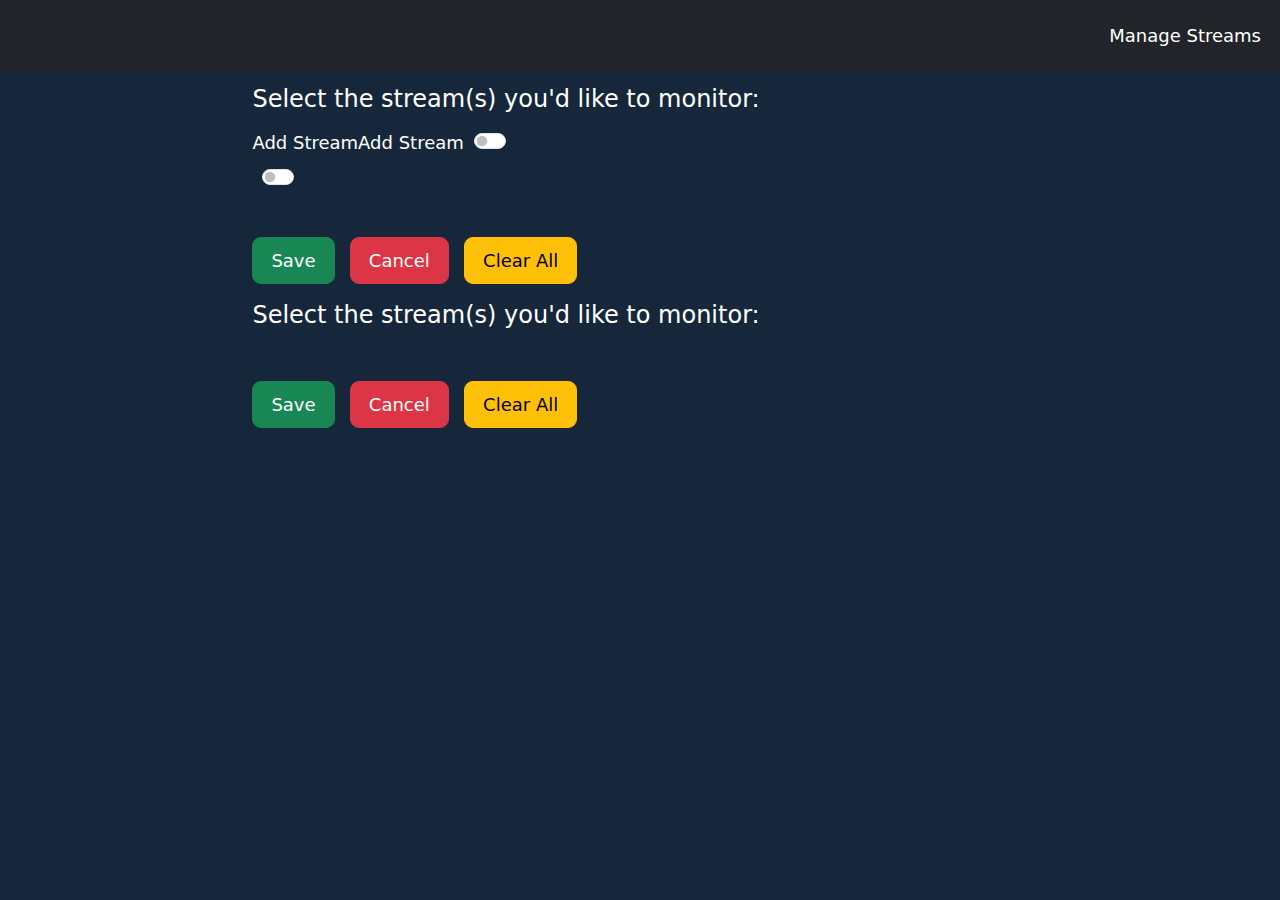
<file: index.html>
<!doctype html>
<html lang="en">

<head>
    <meta charset="utf-8">
    <meta name="viewport" content="width=device-width, initial-scale=1">
    <title>Display N Streams</title>
    <link rel="stylesheet" href="css/bootstrap.min.css">
    <link rel="stylesheet" href="css/style.css">
    <script src="js/script.js"></script>
    <script src="js/streams.js"></script>
</head>
<header>
    <nav class="navbar navbar-dark bg-dark justify-content-end">
        <input type="submit" id="manageBtn" value="Manage Streams" class="btn btn-dark" onclick="manageStreams()"/>
    </nav>
</header>

<body>
    <div class="row streams gx-2" id="streams">

    </div>
</body>
<script src="js/bootstrap.min.js"></script>

</html>
</file>
<file: css/style.css>
html {
    font-size: 24px;
}

body {
    background-color: rgb(22, 39, 59);
    color: white;
}

video {
    border: 3px solid black;
    border-radius: 15px;
    box-shadow: 8px 6px 4px black;
}

legend {
    font-size: 24px;
}

input {
    font-size: 16px;
}

a,
label,
select {
    font-size: 18px;
}

a {
    color: lightgray;
}

.form-check-label {
    float: left;
}

.form-check .form-check-input {
    margin-left: 10px;
}

.btn {
    font-size: 18px;
}

.projector {
    position: relative;
}

.config-form {
    position: relative;
}

.form-check {
    padding-top: 10px;
    padding-left: 20%;
    padding-right: 20%;
}

.title {
    position: absolute;
    top: 0px;
    left: 0px;
    font-size: -5em;
    font-weight: bolder;
    color: black;
    background-color: rgba(210, 149, 84, 0.4);
    border: 3px solid black;
    border-radius: 15px;
    padding: 0px 5px 5px 5px;
}

@media (min-width: 1200px) {
    video {
        width: 33vw;
    }
}

@media (max-width: 1199px) {
    video {
        /* max-height: 600px; */
        width: 48vw;
    }
}

@media (max-width: 991px) {
    video {
        width: 96vw;
    }
}
</file>
